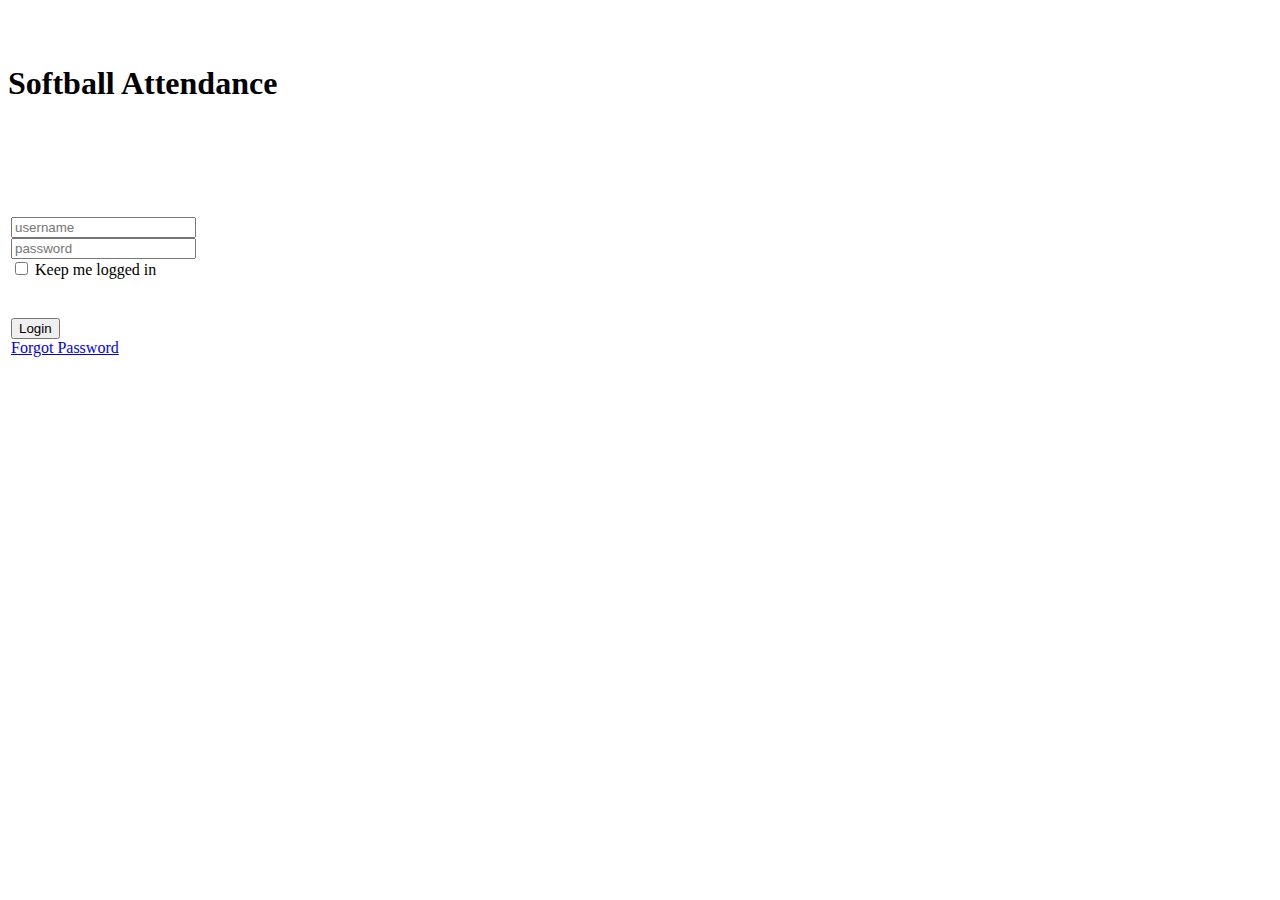
<file: attend_login.html>
<html>
	<head>
        <title>Player View and Edit Page</title>

        <meta http-equiv="Content-Type" content="text/html; charset=utf-8" />
        <meta name="keywords" content="softball,proctor" />

		<!-- Bootstrap CSS -->
		<link rel="stylesheet" href="bootstrap-4.0.0-alpha.6-dist/css/bootstrap.min.css" integrity="sha384-rwoIResjU2yc3z8GV/NPeZWAv56rSmLldC3R/AZzGRnGxQQKnKkoFVhFQhNUwEyJ" crossorigin="anonymous">

		<script type="text/javascript" src="dist-js/jquery-3.2.1.min.js"></script>
		<script type="text/javascript" src="attend_login.js"></script>
	</head>
<body>
        <!--top-header-->
			<BR><BR>
		<div class="row justify-content-md-center">
			<h1 id="genericheader">Softball Attendance</h1>
			<BR><BR>
		</div>	
	<br><br><br>
	<div class="row justify-content-md-center">
	<table>
		<tr><td>
		  <div class="row">
			<div class="Absolute-Center is-Responsive">
			  <div id="logo-container"></div>
			  <div class="col-sm-12 col-md-10 col-md-offset-1">
				<form action="" id="loginForm" method="post">
				  <div class="form-group input-group">
					<span class="input-group-addon"><i class="glyphicon glyphicon-user"></i></span>
					<input class="form-control" type="text" name='username' id="in_username" placeholder="username"/>          
				  </div>
				  <div class="form-group input-group">
					<span class="input-group-addon"><i class="glyphicon glyphicon-lock"></i></span>
					<input class="form-control" type="password" name='password' id='in_password' placeholder="password"/> 					 
				  </div>
				    <input type="checkbox" name="rememberbox" id="rememberbox"/>
					<label for="rememberbox">Keep me logged in</label>
				  <h4 id="out_feedback"></h4>
				<br>
				  <div class="form-group">
					<button type="button" class="btn btn-def btn-block" onclick="check_login()">Login</button>
				  </div>
				  <div class="form-group text-center">
					<a href="javascript:void(0);" onclick="forgotPass()">Forgot Password</a>
				  </div>
				</form>        
			  </div>  
			</div>    
		  </div>
		</td></tr>
	</table>
	</div>
	<script type="text/javascript">
		window.addEventListener('load', necessaryLaziness);
	</script>
</body>
</html>
</file>
